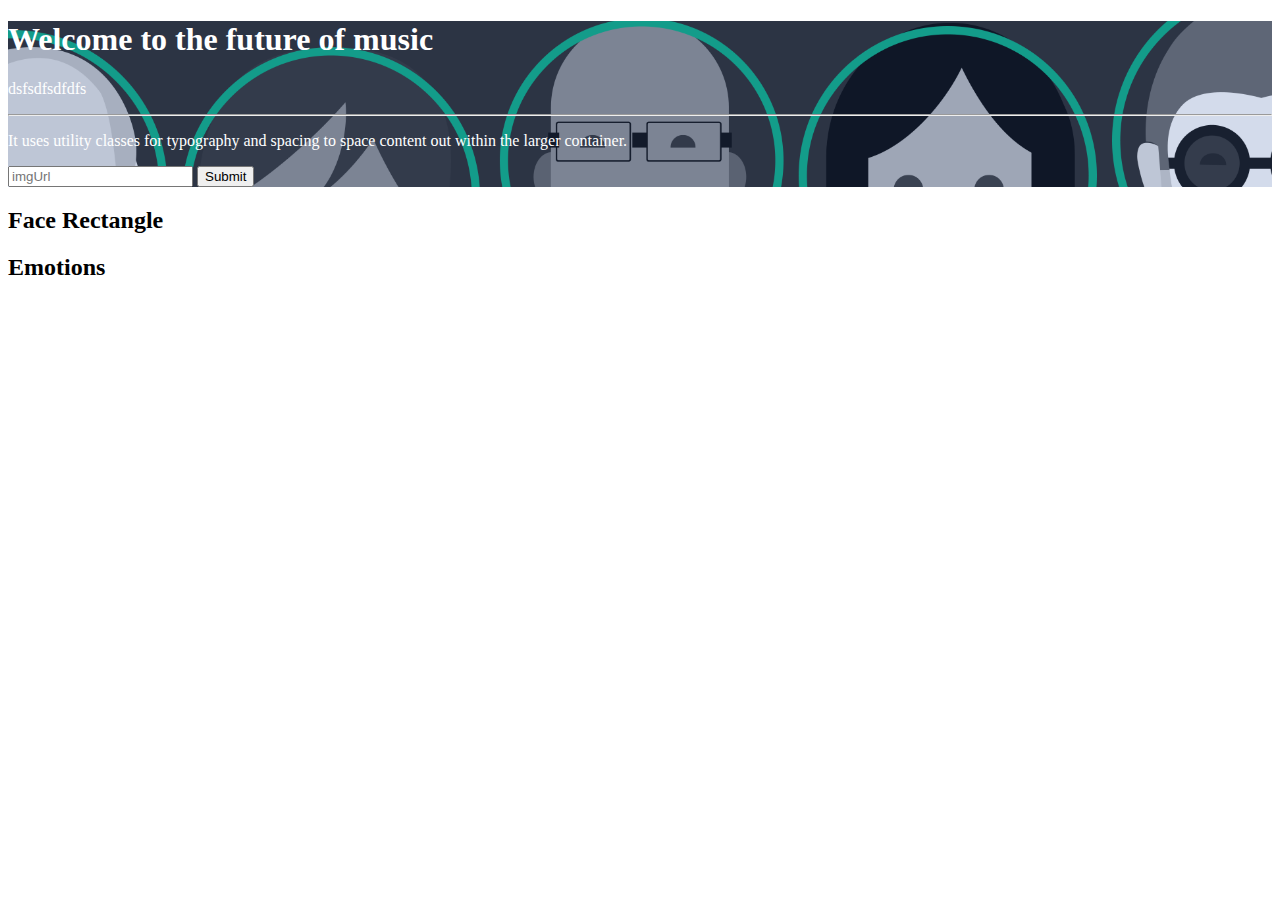
<file: index.html>
<!DOCTYPE html>

<html lang="en-us">

  <head>
    <link rel="stylesheet" href="https://maxcdn.bootstrapcdn.com/bootstrap/4.0.0-beta.2/css/bootstrap.min.css" integrity="sha384-PsH8R72JQ3SOdhVi3uxftmaW6Vc51MKb0q5P2rRUpPvrszuE4W1povHYgTpBfshb" crossorigin="anonymous">
    <script src="http://ajax.googleapis.com/ajax/libs/jquery/1.9.0/jquery.min.js"></script>
    <meta charset="UTF-8">
    <link rel="stylesheet" type="text/css" href="style.css">
    <title>Music</title>

  </head>

<body>
  <div class="jumbotron">
    <h1 class="display-3">Welcome to the future of music</h1>
    <p class="lead">dsfsdfsdfdfs</p>
    <div class="container">
      <hr class="my-4">
      <p>It uses utility classes for typography and spacing to space content out within the larger container.</p>
      <p class="lead">
         <form>
          <input type="text" name="imgUrl" placeholder="imgUrl" value="">
          <input type="submit" name="submit">
        </form> 
      </p>
    </div> 
  </div>
  
  <div class="container">
    <h2>Face Rectangle</h2>
<ul id="faceRectangle">
<!-- Will populate list with response content -->
</ul>

<h2>Emotions</h2>
<ul id="scores">
<!-- Will populate list with response content -->
</ul>
  </div>
   
  
    
<script type="text/javascript" src="script.js"></script>
</body>

</html>
</file>
<file: style.css>
.jumbotron {
	color: white;
	background-image:url("images/crowd.png");
	
    background-position: center;
    background-repeat: no-repeat;
    background-size: cover;
}
</file>
